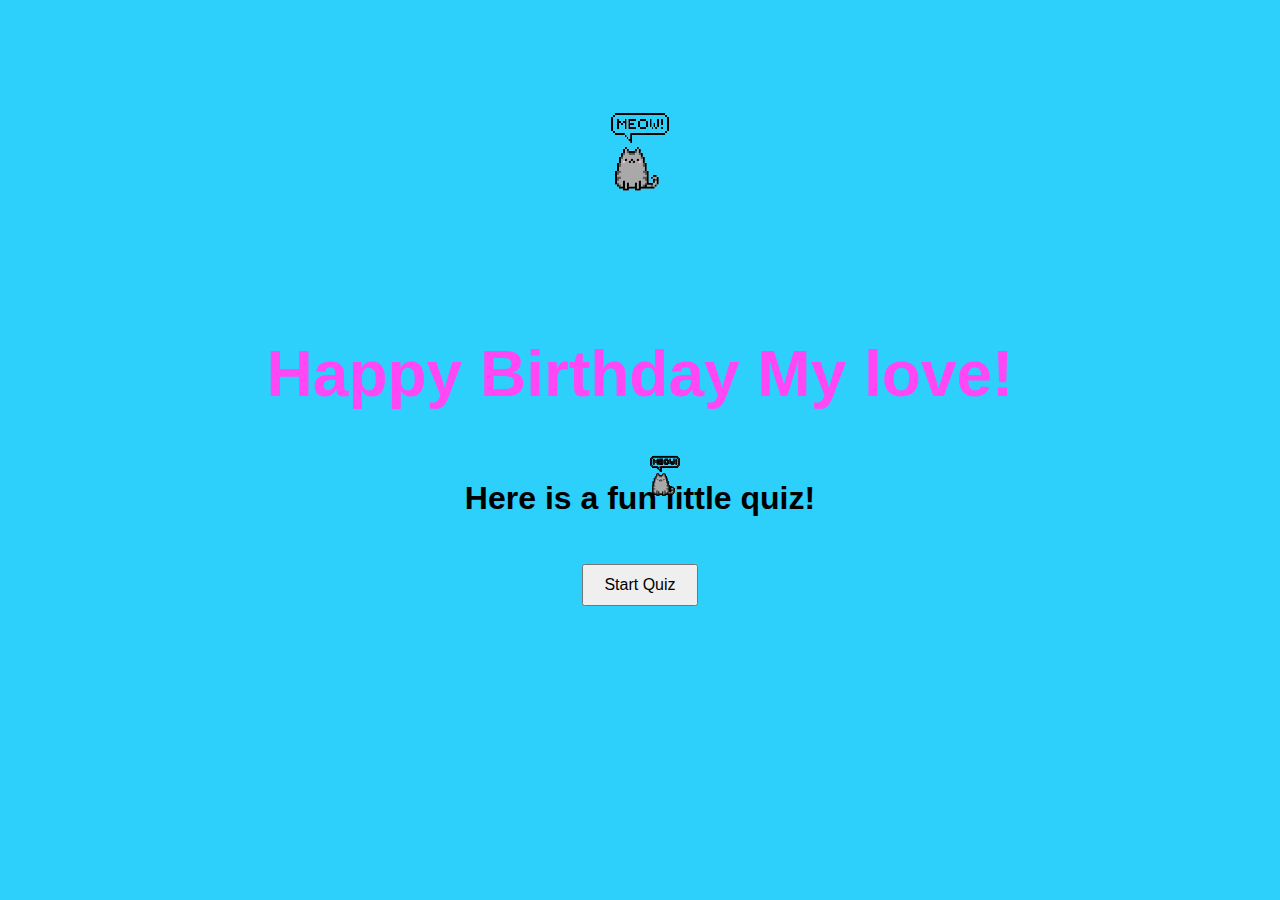
<file: index.html>
<!DOCTYPE html>
<html lang="en">
<head>
    <meta charset="UTF-8">
    <meta name="viewport" content="width=device-width, initial-scale=1.0">
    <title>Happy Birthday</title>
    <link rel="stylesheet" href="style.css">
</head>
<body>
    <img src="pixel-cat1.png" id="pixel-cat" alt="Pixelated Cat">
    <h1>Happy Birthday My love!</h1>
    <h2>Here is a fun little quiz!</h2>
    <!--A button that will navigate to the first question-->
    <button onclick="location.href='question1.html'" type="button">Start Quiz</button>

    <div id="cat-container"></div>

    <script src="script.js"></script>
</body>
</html>
</file>
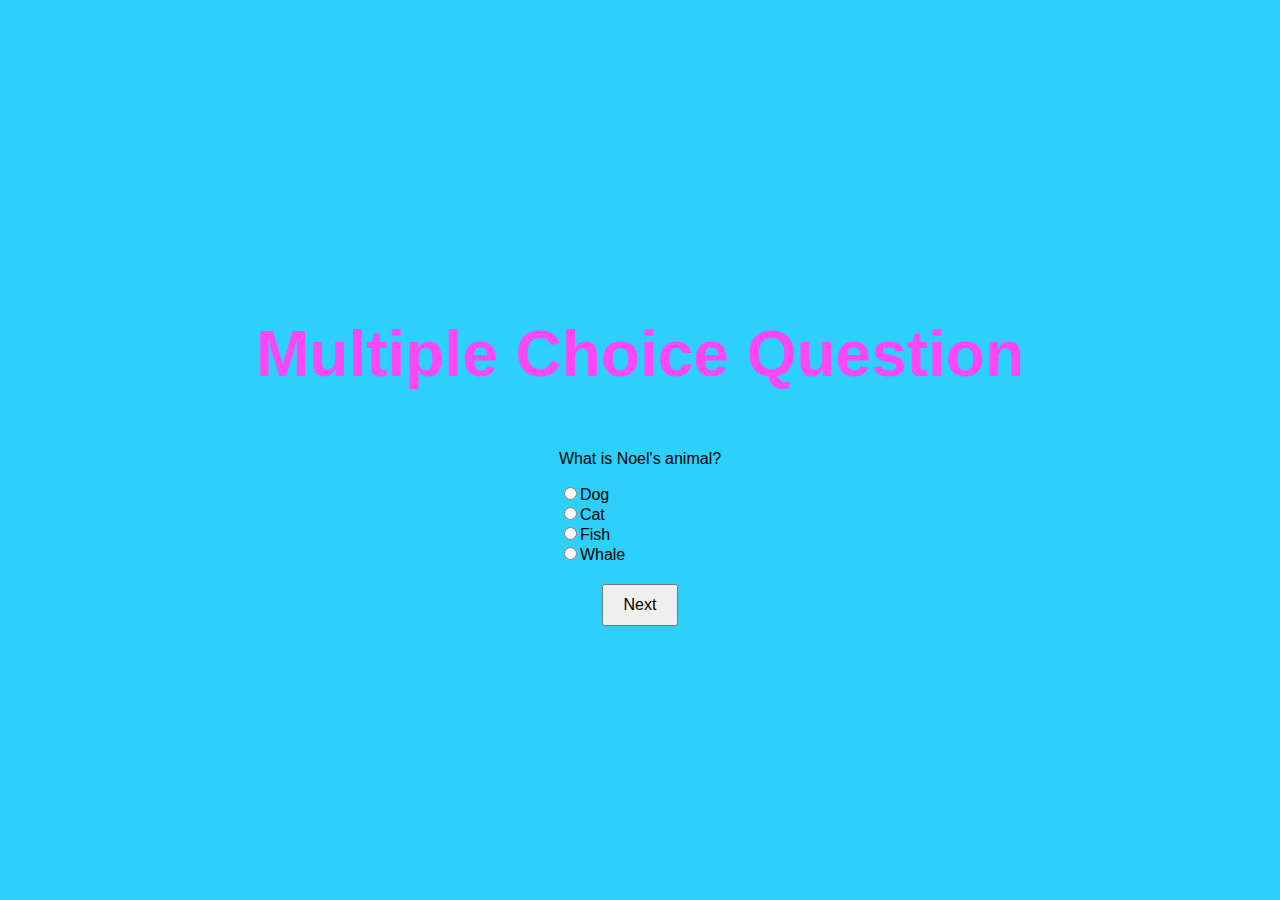
<file: question1.html>
<!DOCTYPE html>
<html lang="en">
<head>
    <meta charset="UTF-8">
    <meta name="viewport" content="width=device-width, initial-scale=1.0">
    <title>Multiple Choice Question</title>
   <link rel="stylesheet" href="style.css">
    </style>
</head>
<body>
    <h1>Multiple Choice Question</h1>
    <form>
        <p>What is Noel's animal?</p>
        <input type="radio" name="animal" value="dog">Dog<br>
        <input type="radio" name="animal" value="cat">Cat<br>
        <input type="radio" name="animal" value="fish">Fish<br>
        <input type="radio" name="animal" value="whale">Whale<br>
    </form>

    <button onclick="location.href='question2.html'" type="button">Next</button>
</body>
</html>
<script>
    document.querySelector('form').addEventListener('change', function(event) {
        if (event.target.name === 'animal') {
            localStorage.setItem('selectedAnimal', event.target.value);
        }

    });
</script>
</file>
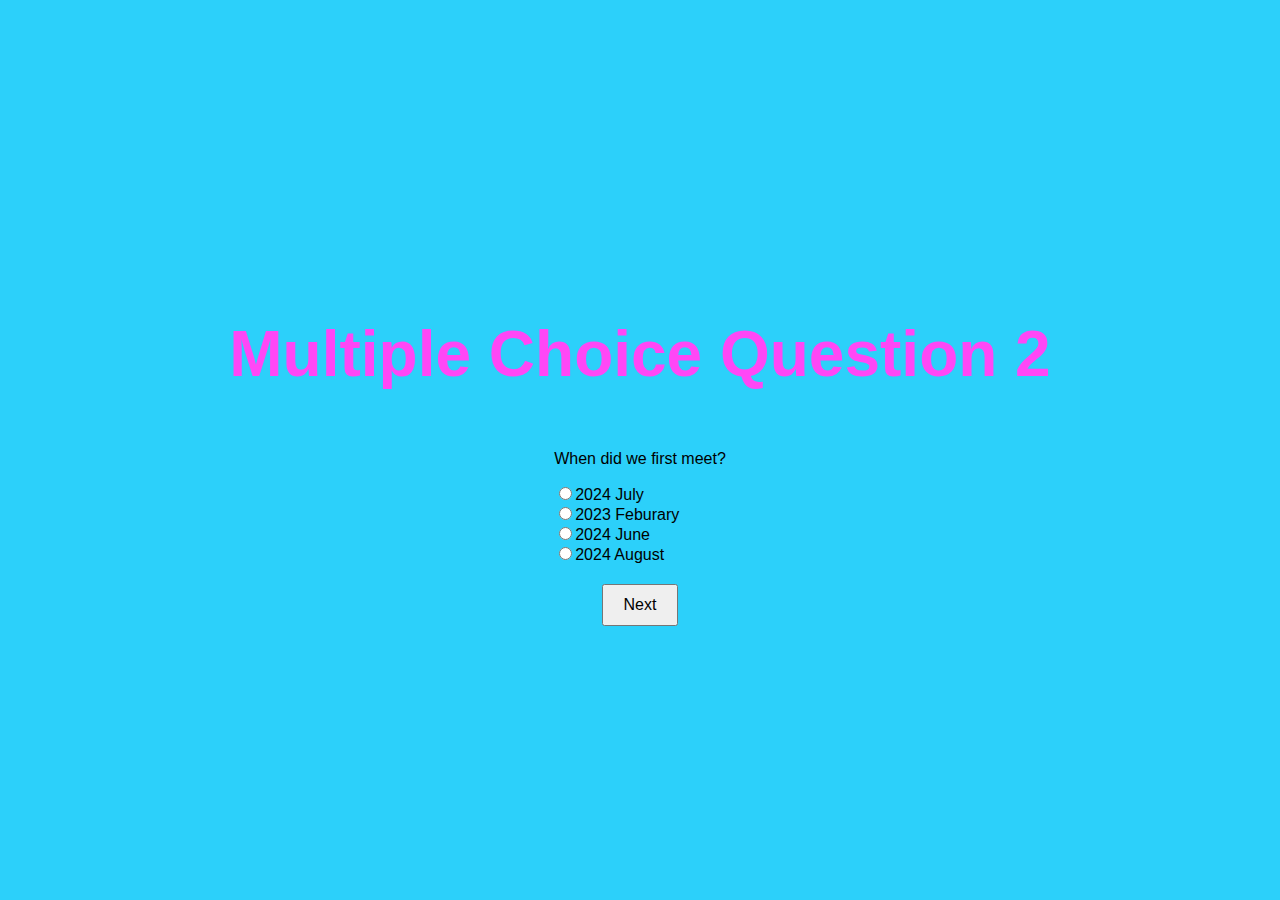
<file: question2.html>
<!DOCTYPE html>
<html lang="en">
<head>
    <meta charset="UTF-8">
    <meta name="viewport" content="width=device-width, initial-scale=1.0">
    <title>Multiple Choice Question</title>
    <link rel="stylesheet" href="style.css">
   
</head>
<body>
    <h1>Multiple Choice Question 2</h1>
    <form>
        <p>When did we first meet?</p>
        <input type="radio" name="date" value="2024 July">2024 July<br>
        <input type="radio" name="date" value="2023 Feburary">2023 Feburary<br>
        <input type="radio" name="date" value="2024 June">2024 June<br>
        <input type="radio" name="date" value="2024 August">2024 August<br>
    </form>

    <button onclick="location.href='results.html'" type="button">Next</button>
</html>

<script>
    document.querySelector('form').addEventListener('change', function(event) {
        if (event.target.name === 'date') {
            localStorage.setItem('selectedDate', event.target.value);
        }

    });
</script>
</file>
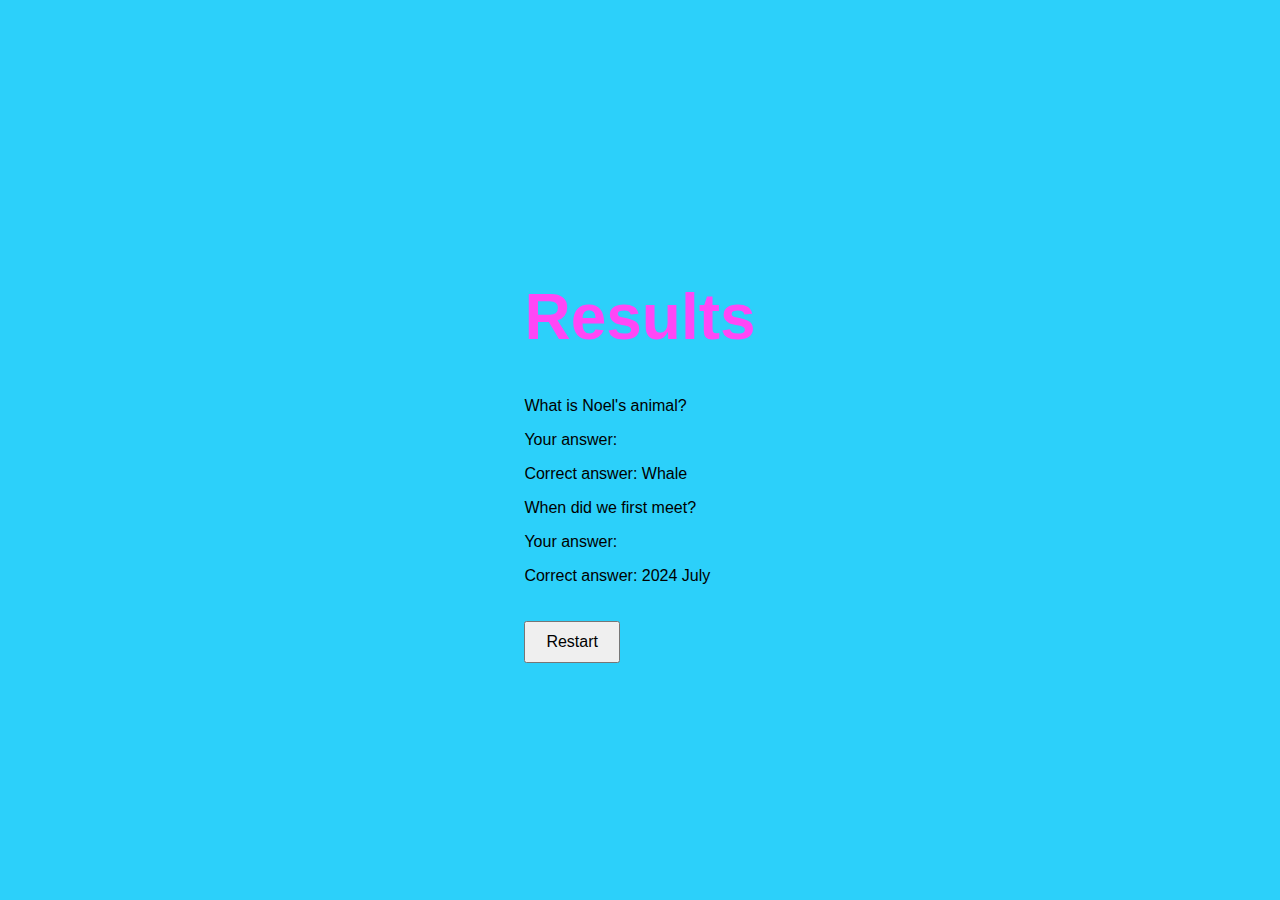
<file: results.html>
<!DOCTYPE html>
<html lang="en">
<head>
    <meta charset="UTF-8">
    <meta name="viewport" content="width=device-width, initial-scale=1.0">
    <title>Results</title>
    <link rel="stylesheet" href="style.css">
</head>
<body>
    <div id="results-container">
        <h1>Results</h1>
        <p>What is Noel's animal?</p>
        <p>Your answer: <span id="selectedAnimal"></span></p>
        <p>Correct answer: <span id="correctAnimal">Whale</span></p>
        <p>When did we first meet?</p>
        <p>Your answer: <span id="selectedDate"></span></p>
        <p>Correct answer: <span id="correctDate">2024 July</span></p>
        <button onclick="location.href='index.html'" type="button">Restart</button>
    </div>

    <div id="birthday-message" style="display: none;">
        <h1>Happy birthday babe!!</h1>
        <p>Too broke for presents so I just made this for you!</p>
        <button onclick="location.href='index.html'" type="button">Restart</button>
    </div>

    <img src="finalcat.png" id="final-cat" alt="Pixelated Cat" style="display: none;">
    <div id="heart-container"></div>
    <audio id="celebration-sound" src="celebration.mp3"></audio>

    <script>
        document.getElementById('selectedAnimal').innerText = localStorage.getItem('selectedAnimal');
        document.getElementById('selectedDate').innerText = localStorage.getItem('selectedDate');
        if(localStorage.getItem('selectedAnimal') === 'whale') {
            document.getElementById('selectedAnimal').style.color = 'green';
        } else {
            document.getElementById('selectedAnimal').style.color = 'red';
        }
        if(localStorage.getItem('selectedDate') === '2024 July') {
            document.getElementById('selectedDate').style.color = 'green';
        } else {
            document.getElementById('selectedDate').style.color = 'red';
        }

        // If both answers are correct, show birthday message, draw a cat pixel by pixel, shoot out hearts, and play sound
        if(localStorage.getItem('selectedAnimal') === 'whale' && localStorage.getItem('selectedDate') === '2024 July') {
            document.getElementById('results-container').style.display = 'none';
            document.getElementById('birthday-message').style.display = 'block';

            var finalCat = document.getElementById('final-cat');
            finalCat.style.display = 'block';
            finalCat.classList.add('bounce-in');

            // Play celebration sound
            var celebrationSound = document.getElementById('celebration-sound');
            celebrationSound.play();

            // Function to shoot out hearts
            function shootHearts() {
                const heartContainer = document.getElementById('heart-container');
                for (let i = 0; i < 20; i++) {
                    const heart = document.createElement('img');
                    heart.src = 'Heart.png';
                    heart.className = 'heart';
                    heart.style.setProperty('--x', `${Math.random() * 200 - 100}vw`);
                    heart.style.setProperty('--y', `${Math.random() * 200 - 100}vh`);
                    heartContainer.appendChild(heart);

                    heart.addEventListener('animationend', () => {
                        heart.remove();
                    });
                }
            }

            // Trigger the shootHearts function every 1 second
            setInterval(shootHearts, 1000);

            // Add corner images dynamically
            const cornerImages = [
                { class: 'top-left', src: 'us.png' },
                { class: 'top-right', src: 'us2.png' },
                { class: 'bottom-left', src: 'us3.png' },
                { class: 'bottom-right', src: 'us4.png' }
            ];

            cornerImages.forEach(image => {
                const img = document.createElement('img');
                img.src = image.src;
                img.className = `corner-image ${image.class}`;
                document.body.appendChild(img);
            });
        }
    </script>
</body>
</html>
</file>
<file: style.css>
body {
    display: flex;
    flex-direction: column;
    justify-content: center;
    align-items: center;
    height: 100vh;
    margin: 0;
    background-color: #2cd0fa;
    font-family: Arial, sans-serif;
    overflow: hidden;
    position: relative;
}

#pixel-cat {
    /*the cat is 200 pixels above the h1*/
    position: absolute;
    top: 100px;
    width: 100px;
    height: auto;
    cursor: pointer;
    image-rendering: pixelated; /* Ensures the image remains pixelated */
}

#cat-container {
    position: absolute;
    top: 50%;
    left: 50%;
    transform: translate(-50%, -50%);
    pointer-events: none;
}

.cat {
    position: absolute;
    width: 50px;
    height: auto;
    animation: splurt 2s ease-out forwards;
}

@keyframes splurt {
    0% {
        transform: translate(0, 0) scale(0);
        opacity: 1;
    }
    100% {
        transform: translate(var(--x), var(--y)) scale(1);
        opacity: 0;
    }
}

#heart-container {
    position: absolute;
    top: 50%;
    left: 50%;
    transform: translate(-50%, -50%);
    pointer-events: none;
}

.heart {
    position: absolute;
    width: 50px; /* Increase the size of the hearts */
    height: auto;
    animation: shoot 3s ease-out forwards; /* Make the animation last longer */
    filter: drop-shadow(0 0 10px rgba(0, 0, 0, 0.5)); /* Add a drop shadow */
}

@keyframes shoot {
    0% {
        transform: translate(0, 0) scale(0);
        opacity: 1;
    }
    100% {
        transform: translate(var(--x), var(--y)) scale(1);
        opacity: 1;
    }
}

.corner-image {
    /*lowest z-index to be behind everything*/
    z-index: -1;
    position: absolute;
    width: 300px;
     /* Adjust the size as needed */
    height: auto;
}

.top-left {
    top: -50px;
    left: 0;
}

.top-right {
    top: 0;
    right: 0;
}

.bottom-left {
    bottom: 0;
    left: 0;
}

.bottom-right {
    bottom: 0;
    right: 0;
}

h1 {
    font-size: 4em;
    color: #ff47f6;
}

h2 {
    font-size: 2em;
    color: #000000;
}

button {
    padding: 10px 20px;
    font-size: 1em;
    margin-top: 20px;
    cursor: pointer;
}
</file>
